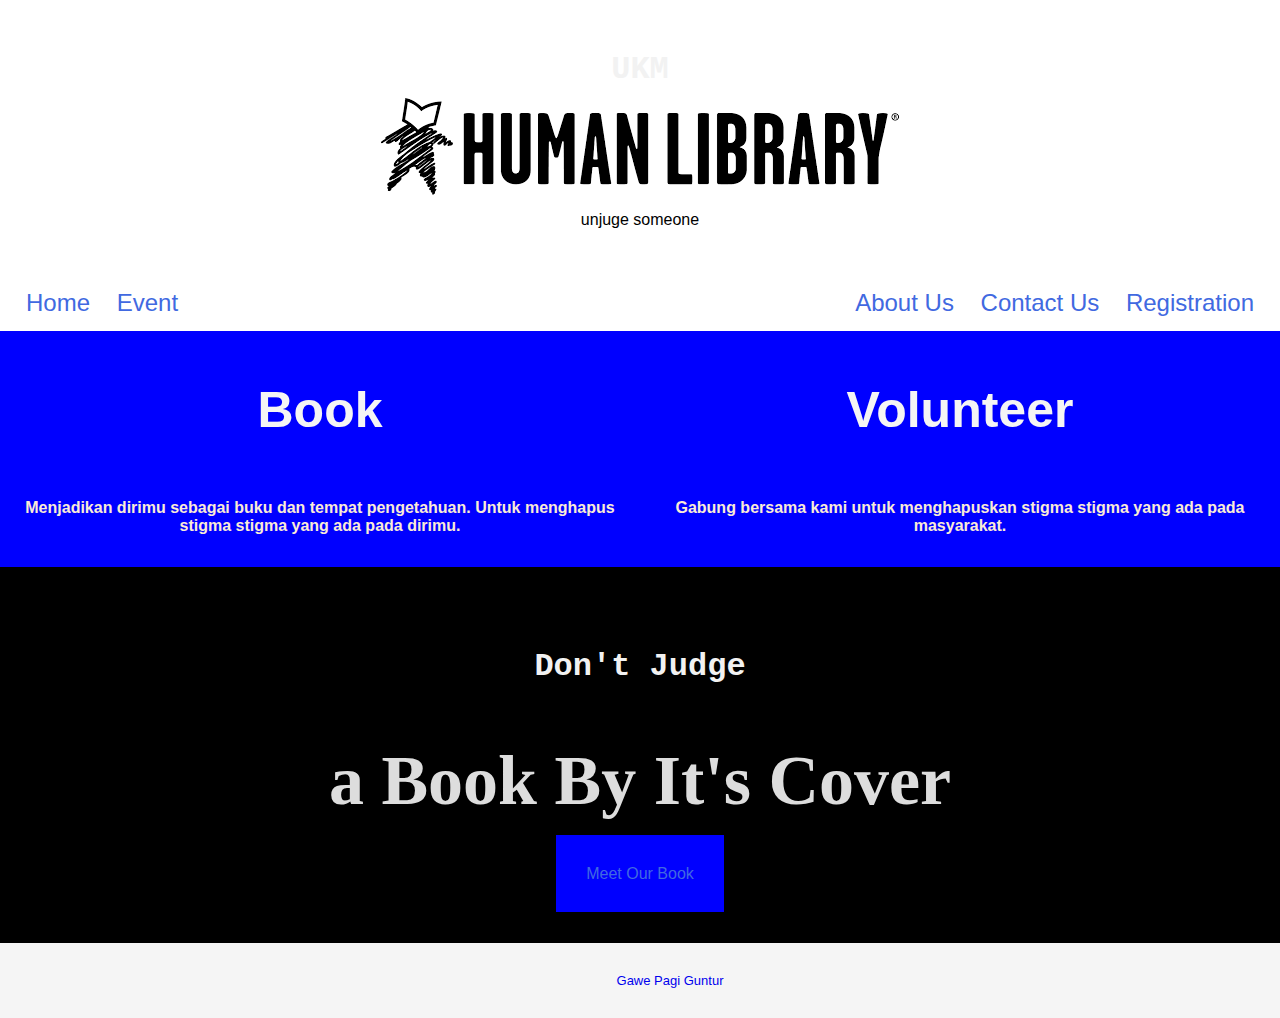
<file: index.html>
<html>
<head>
    <title>UKM HUMAN LIBRARY</title>
    <link rel="stylesheet" href="css/style.css">
    <style>
        h1 {
            font-family: 'Courier New', Courier, monospace;
            font-weight: 700;
            color: #f2f2f2;
            margin-bottom: 10px;
            text-align: center;
        }
        h2 {
            font-family:  'Open Sans Condensed';
            font-size: 70px;
            line-height: 76px;
            color: #dddddd;
            margin-bottom: 10px;
            text-align: center;
        }
        h3 {
            font-size: 50px;
            text-align: center;
            color: whitesmoke;
        }
        h4 {
            color: antiquewhite;
            padding: 10px 17px;
        }
        .content{
            margin: 0px;
            position: relative;
            padding: 60px 70px;
            background-color: black;
            text-align: center;
        }
        .content a{
            padding : 30px;
            color: royalblue;
            background-color: blue;
            text-decoration: none;
            font-size: medium;
        }
        .content a:hover{
            background-color: bisque;
            color: blue;
        }
        .welcome{
            background-color: blue;
            box-sizing: content-box;
            display: flex;
            width: 100%;
            text-align: center;
            margin: 0px;
        }
        .grid{
            
            width: 50%;
            text-align: center;
        }
    </style>
</head>
<body>
    <header>
        <h1>UKM</h1>
        <img src="img/loguhm.png" alt="logo-hm">
        <p>unjuge someone</p>
    </header>
    <nav>
        <div class="nav-left">
            <a href="index.html">Home</a>
            <a href="event.html">Event</a>    
        </div>
        <div class="nav-right">
            <a href="aboutUs.html">About Us</a>
            <a href="contactUs.html">Contact Us</a>
            <a href="registration.html">Registration</a>
        </div>
    </nav>
    <div class="welcome">
        <div class="grid">
            <h3>Book</h3>
            <h4>Menjadikan dirimu sebagai buku dan tempat pengetahuan.
                Untuk menghapus stigma stigma yang ada pada dirimu.
            </h4>
        </div>
        <div class="grid">
            <h3>Volunteer</h3>
            <h4>Gabung bersama kami untuk menghapuskan stigma stigma yang ada pada
                masyarakat.
            </h4>
        </div>
    </div>
    <div class="content">
        <h1>Don't Judge</h1>
        <h2>a Book By It's Cover</h2>
        <br><br>
        <a href="aboutUs.html">Meet Our Book</a>
    </div>
    <footer>
        <a href="#">Gawe Pagi Guntur</a>
    </footer>
</body>
</html>
</file>
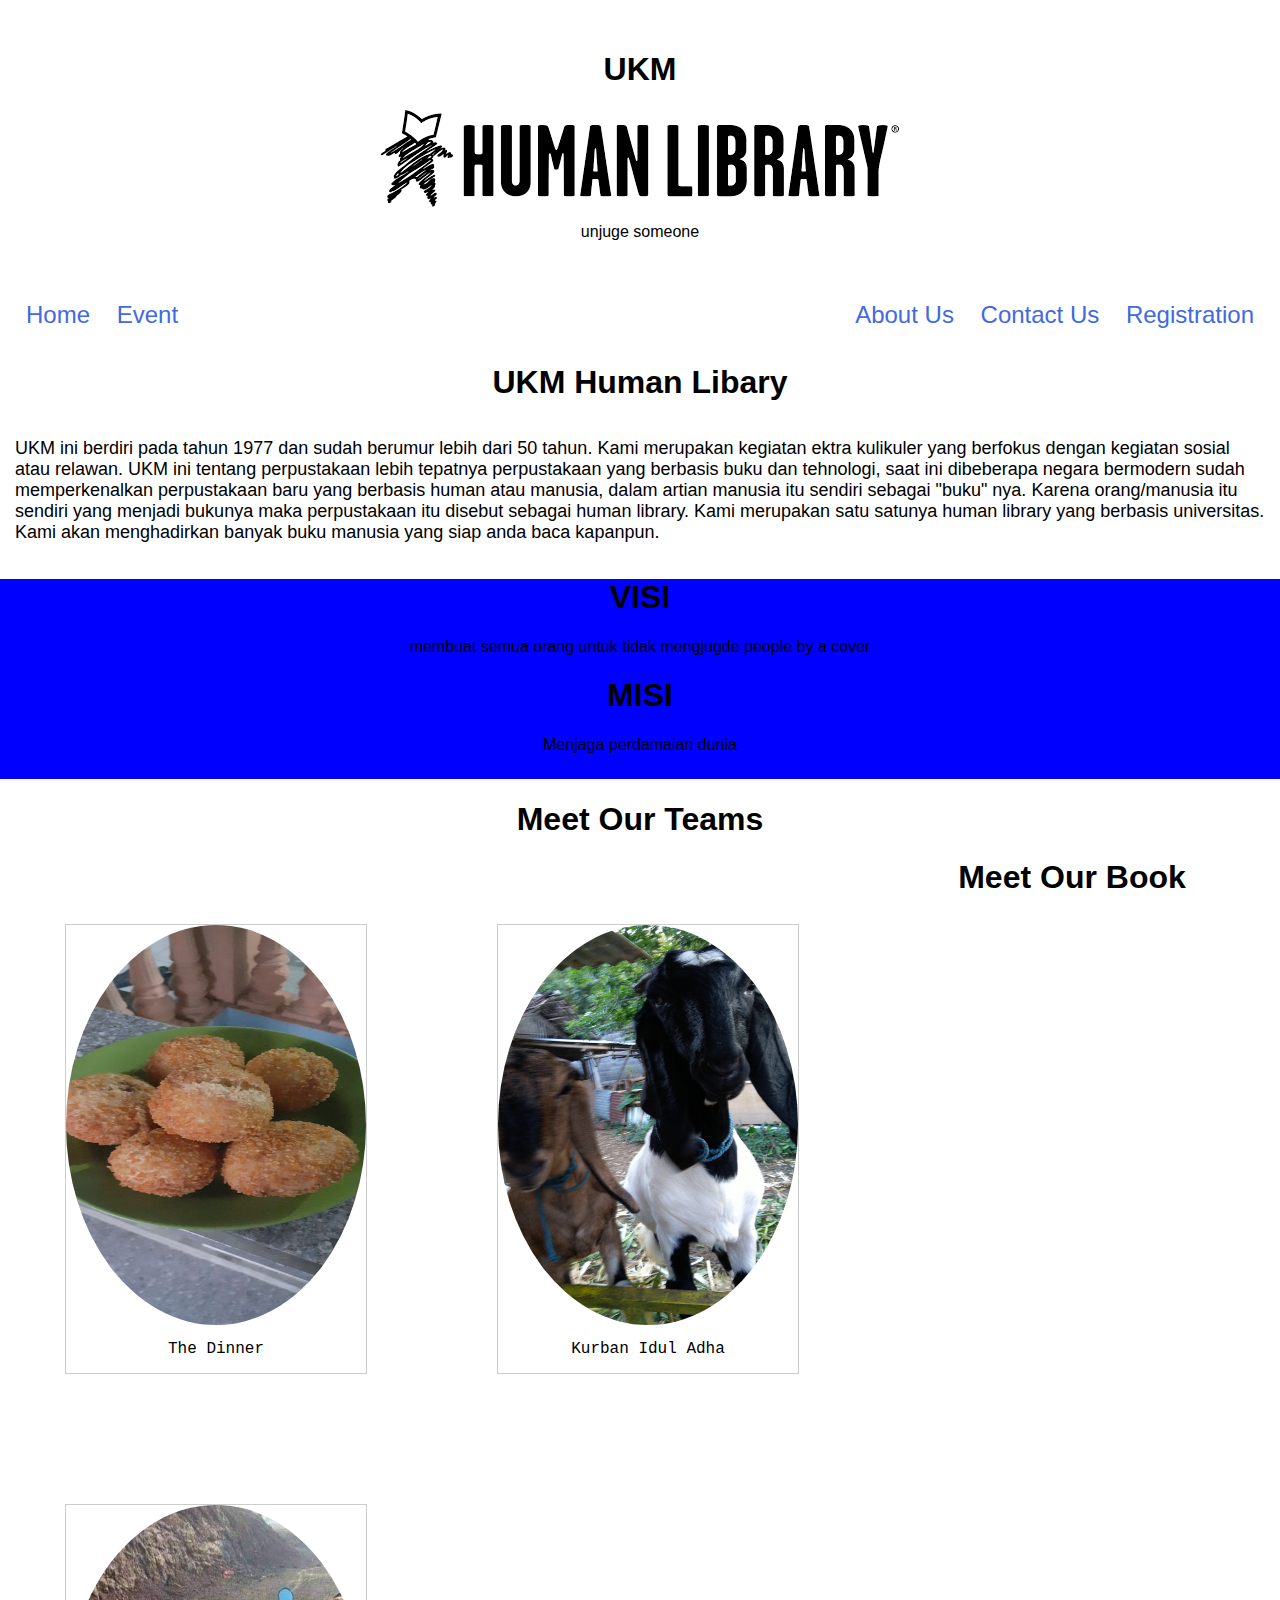
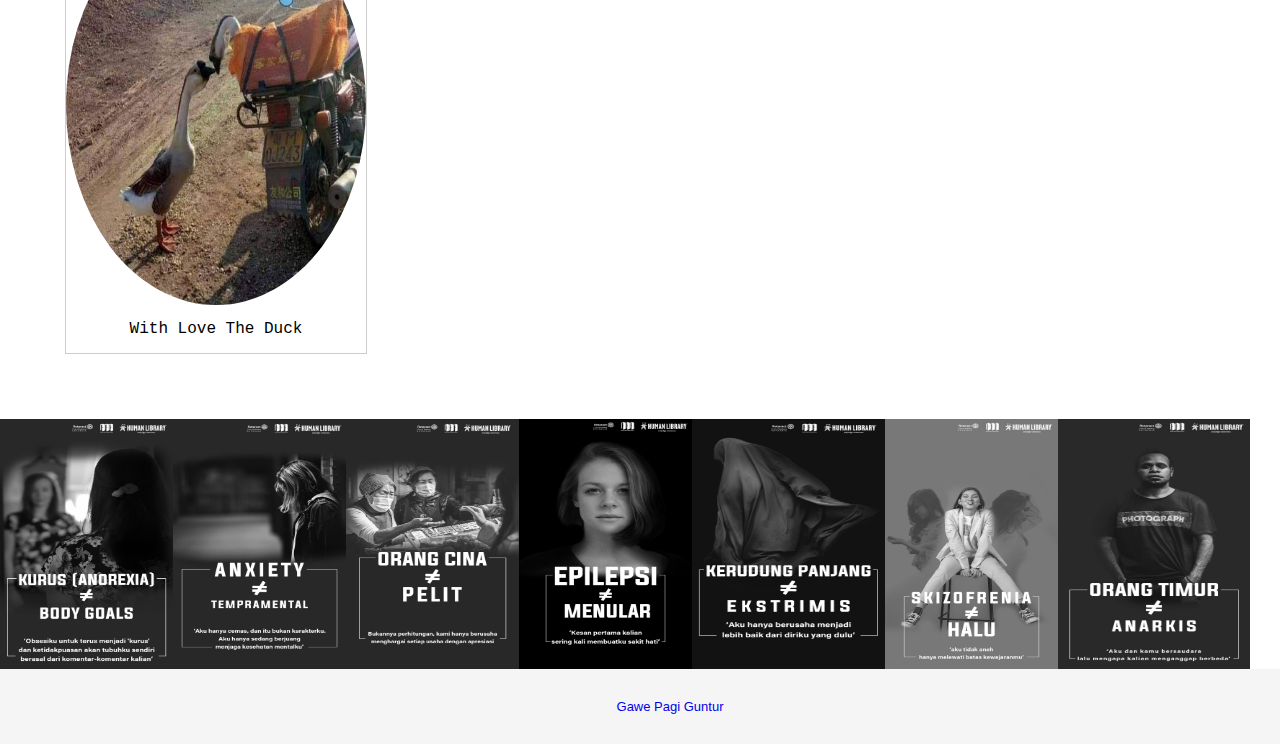
<file: aboutUs.html>
<head>
    <title>Meet Our Tim</title>
    <link rel="stylesheet" href="css/style.css">
    <style>
        div.gallery{
            margin:65px;
            border: 1px solid #ccc;
            float: left;
            width: 300px;
        }
        div.gallery:hover{
            border: 1px solid #777777;
        }
        div.gallery img {
            width: 100%;
            height: 400px;
            border-radius: 50%;
        }
        div.desc{
            padding: 15px;
            text-align: center;
        }
        .about{
            text-align: left;
            padding: 15px;
            font-size: large;
        }
        h1{
            text-align: center;
        }
        .flex-container{
            display: flex;
            align-items: stretch;
            background-color: blue;
            width: 1250px;
        }
        .flex-container > div{
            background-color: navy;
            color: azure;
            width: 100px;
            margin: 0px;
            text-align: center;
            line-break: 55px;
            font-size: 30px;
        }
        .mist{
            background-color: blue;
            text-align: center;
            margin: 0px;
            height: 200px;
        }
    </style>
</head>
<body>
    <header>
        <h1>UKM</h1>
        <img src="img/loguhm.png" alt="logo-hm">
        <p>unjuge someone</p>
    </header>
    <nav>
        <div class="nav-left">
            <a href="index.html">Home</a>
            <a href="event.html">Event</a>    
        </div>
        <div class="nav-right">
            <a href="aboutUs.html">About Us</a>
            <a href="contactUs.html">Contact Us</a>
            <a href="registration.html">Registration</a>
        </div>
    </nav>
    <h1>UKM Human Libary</h1>
    <div class="about"> UKM ini berdiri pada tahun 1977 dan sudah berumur lebih dari 50 tahun. Kami merupakan kegiatan ektra kulikuler yang berfokus dengan kegiatan sosial atau relawan.
        UKM ini tentang perpustakaan lebih tepatnya perpustakaan yang berbasis buku dan tehnologi, saat ini dibeberapa negara bermodern sudah memperkenalkan perpustakaan baru yang berbasis human atau manusia, dalam artian manusia itu sendiri sebagai "buku" nya. Karena orang/manusia itu sendiri yang menjadi bukunya maka perpustakaan itu disebut sebagai human library. 
        Kami merupakan satu satunya human library yang berbasis universitas. Kami akan menghadirkan banyak buku manusia yang siap anda baca kapanpun. 
    </div>
    <div class="mist">
        <h1>VISI</h1>
        <p>membuat semua orang untuk tidak mengjugde people by a cover</p>
        <h1>MISI</h1>
        <p>Menjaga perdamaian dunia</p>
    </div>
    
    <h1>Meet Our Teams</h1>
    <main>
        <div class="gallery">
                <a href="#">
                <img src="img/IMG-20200829-WA0000.jpg" alt="hm" width="500" height="500">
                </a>
                <div class="desc">The Dinner </div>
        </div>
        <div class="gallery">
                <a href="#">
                <img src="img/IMG-20200727-WA0005.jpeg" alt="hm" width="500" height="500">
                </a>
                <div class="desc">Kurban Idul Adha</div>
        </div>
        <div class="gallery">
                <a href="#">
                <img src="img/duckducklove.jpg" alt="ducklove" width="500" height="500">
                </a>
                <div class="desc">With Love The Duck</div>
        </div>
    </main>
    <h1>Meet Our Book</h1>
    <div class="flex-container">
        <img src="img/anorexia.jpg"             alt="anorexia" width="180" height="250">
        <img src="img/Anxiety.jpg"              alt="anxiety" width="180" height="250">
        <img src="img/cina.jpg"                 alt="cina" width="180" height="250">
        <img src="img/Epilepsi__2.jpg"          alt="Epilepsi" width="180" height="250">
        <img src="img/jilbab-panjang__2.jpg"    alt="jilbab-panjang__2" width="200" height="250">
        <img src="img/scizophrenia.jpg"         alt="scizophrenia" width="180" height="250">
        <img src="img/timor.jpg"                alt="timor" width="200" height="250">
    </div>
    <footer>
        <a href="#">Gawe Pagi Guntur</a>
    </footer>
</body>
</file>
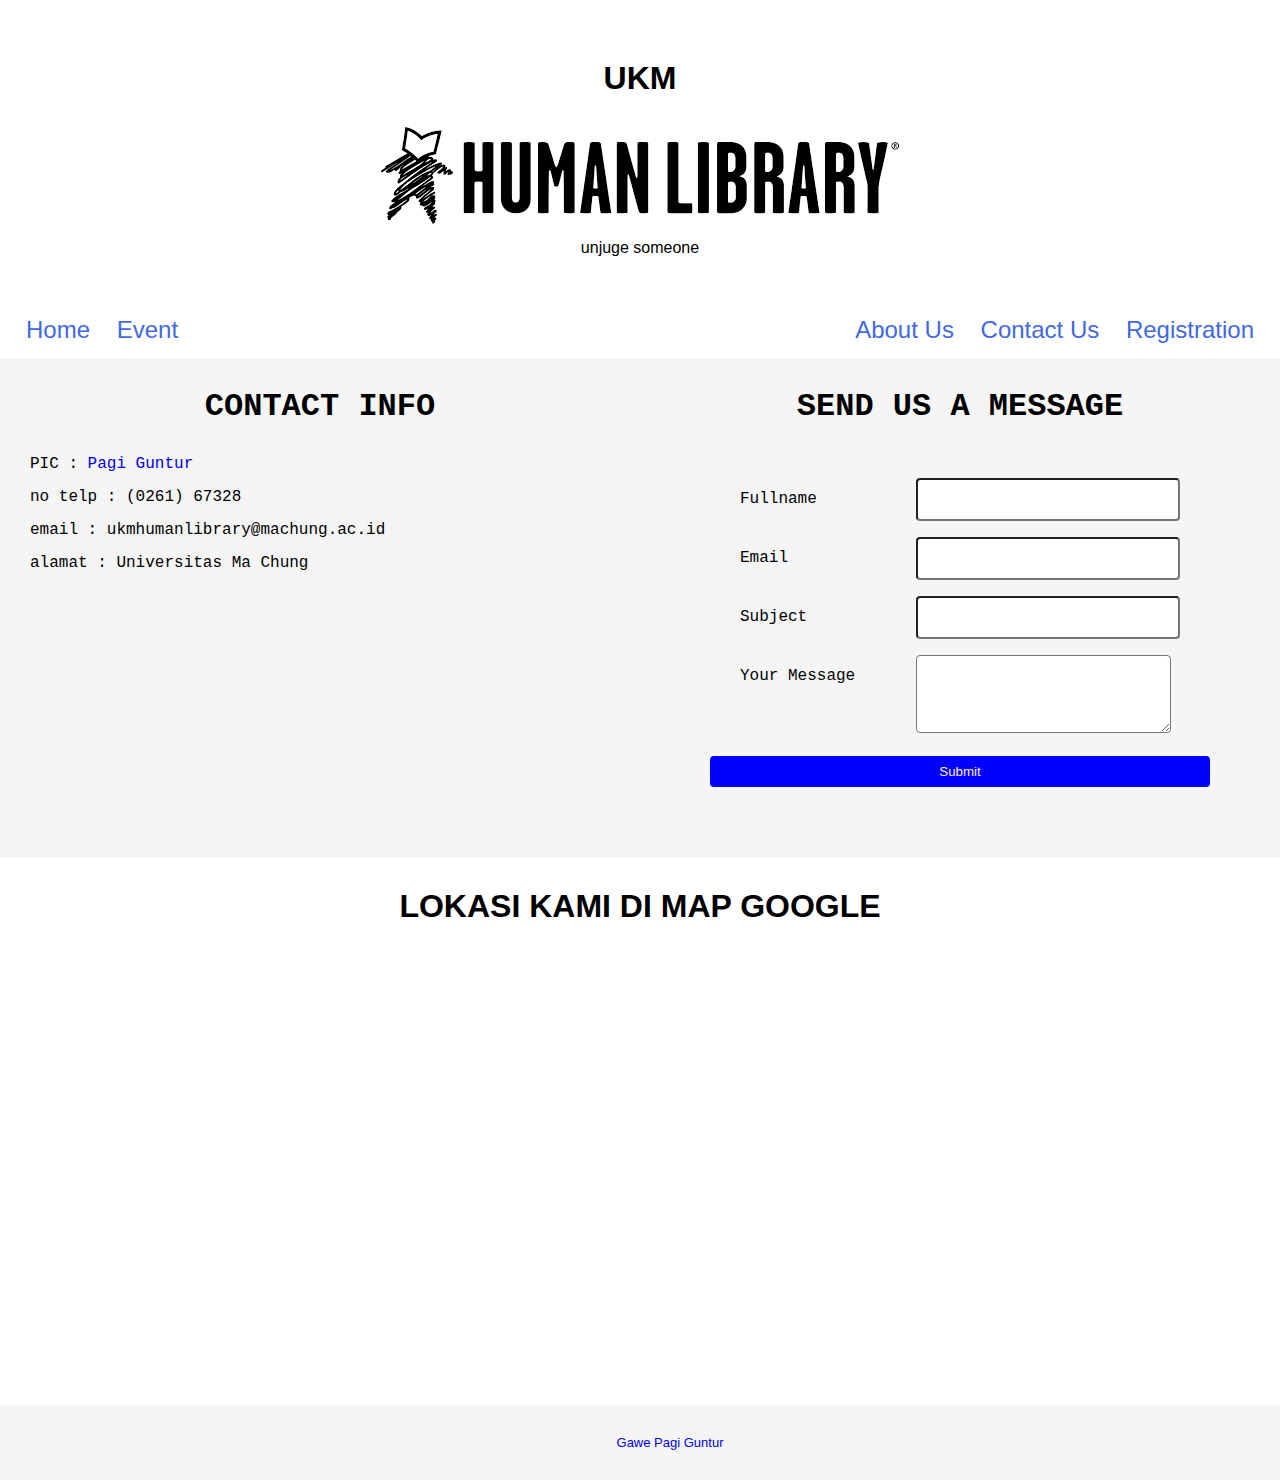
<file: contactUs.html>
<head>
    <title>Contact Us</title>
    <link rel="stylesheet" href="css/style.css">
    <style>
        .lokasi{
            text-align: center;
            width: 100%;
            float: left;
            ;
        }
        .contact{
            width: 50%;
            float: left;
            background-color: whitesmoke;
            height: 500px;
        }
        .contact a{
            text-decoration: none;
        }
        h1{
            margin: 30px auto;
            text-align: center;
        }
        p{
            margin: 15px 30px;
        }
        textarea{
            display: inline-block;
            border: 1px whitesmoke #cac;
            border-radius: 4px;
            padding: 8px 3px;
            margin: 8px 0;
            box-sizing: border-box;
        }
    </style>
</head>
<body>
    <header>
        <h1>UKM</h1>
        <img src="img/loguhm.png" alt="logo-hm">
        <p>unjuge someone</p>
    </header>
    <nav>
        <div class="nav-left">
            <a href="Home.html">Home</a>
            <a href="event.html">Event</a>    
        </div>
        <div class="nav-right">
            <a href="aboutUs.html">About Us</a>
            <a href="contactUs.html">Contact Us</a>
            <a href="registration.html">Registration</a>
        </div>
    </nav>
    <main>
        <div class="contact">
            <h1>CONTACT INFO</h1>
            <p>PIC      : <a href="http://www.instagram/pagi.guntur"> Pagi Guntur</a> </p> 
            <p>no telp  : (0261) 67328 </p>
            <p>email    : ukmhumanlibrary@machung.ac.id</p>
            <p>alamat    : Universitas Ma Chung</p>
    </div>
    <div class="contact">
        <h1>SEND US A MESSAGE</h1>
        <form action="contactUs.html" method="get">
            <p>
                <label class="col-25" for="fname">Fullname</label>
                <input class="col-75" type="text" name="fullname" id="fname">
            </p>
            <p>
                <label class="col-25" for="email">Email</label>
                <input class="col-75" type="email" name="email" id="email">
            </p>
            <p>
                <label class="col-25" for="subject">Subject</label>
                <input class="col-75" type="text" name="judul" id="subject">
            </p>
            <p>
                <label class="col-25" for="des">Your Message</label>
                <textarea name="desc" id="desc" cols="29" rows="4"></textarea>
            </p>
            <input type="submit" value="Submit" onclick="alert('Pesan anda sudah terkirim')">
        </form>
    </div>
    </main> 
    <div class="lokasi">
        <h1>LOKASI KAMI DI MAP GOOGLE</h1>
        <iframe src="https://www.google.com/maps/embed?pb=!1m18!1m12!1m3!1d3951.4024432865767!2d112.58684021428452!3d-7.957296294268654!2m3!1f0!2f0!3f0!3m2!1i1024!2i768!4f13.1!3m3!1m2!1s0x2e78825bc65e176b%3A0x954b33ee83283be2!2sUniversitas%20Ma%20Chung!5e0!3m2!1sen!2sid!4v1603006200338!5m2!1sen!2sid" width="600" height="450" frameborder="0" style="border:0;" allowfullscreen="" aria-hidden="false" tabindex="0"></iframe>
    </div>
    <footer>
        <a href="#">Gawe Pagi Guntur</a>
    </footer>
</body>
</file>
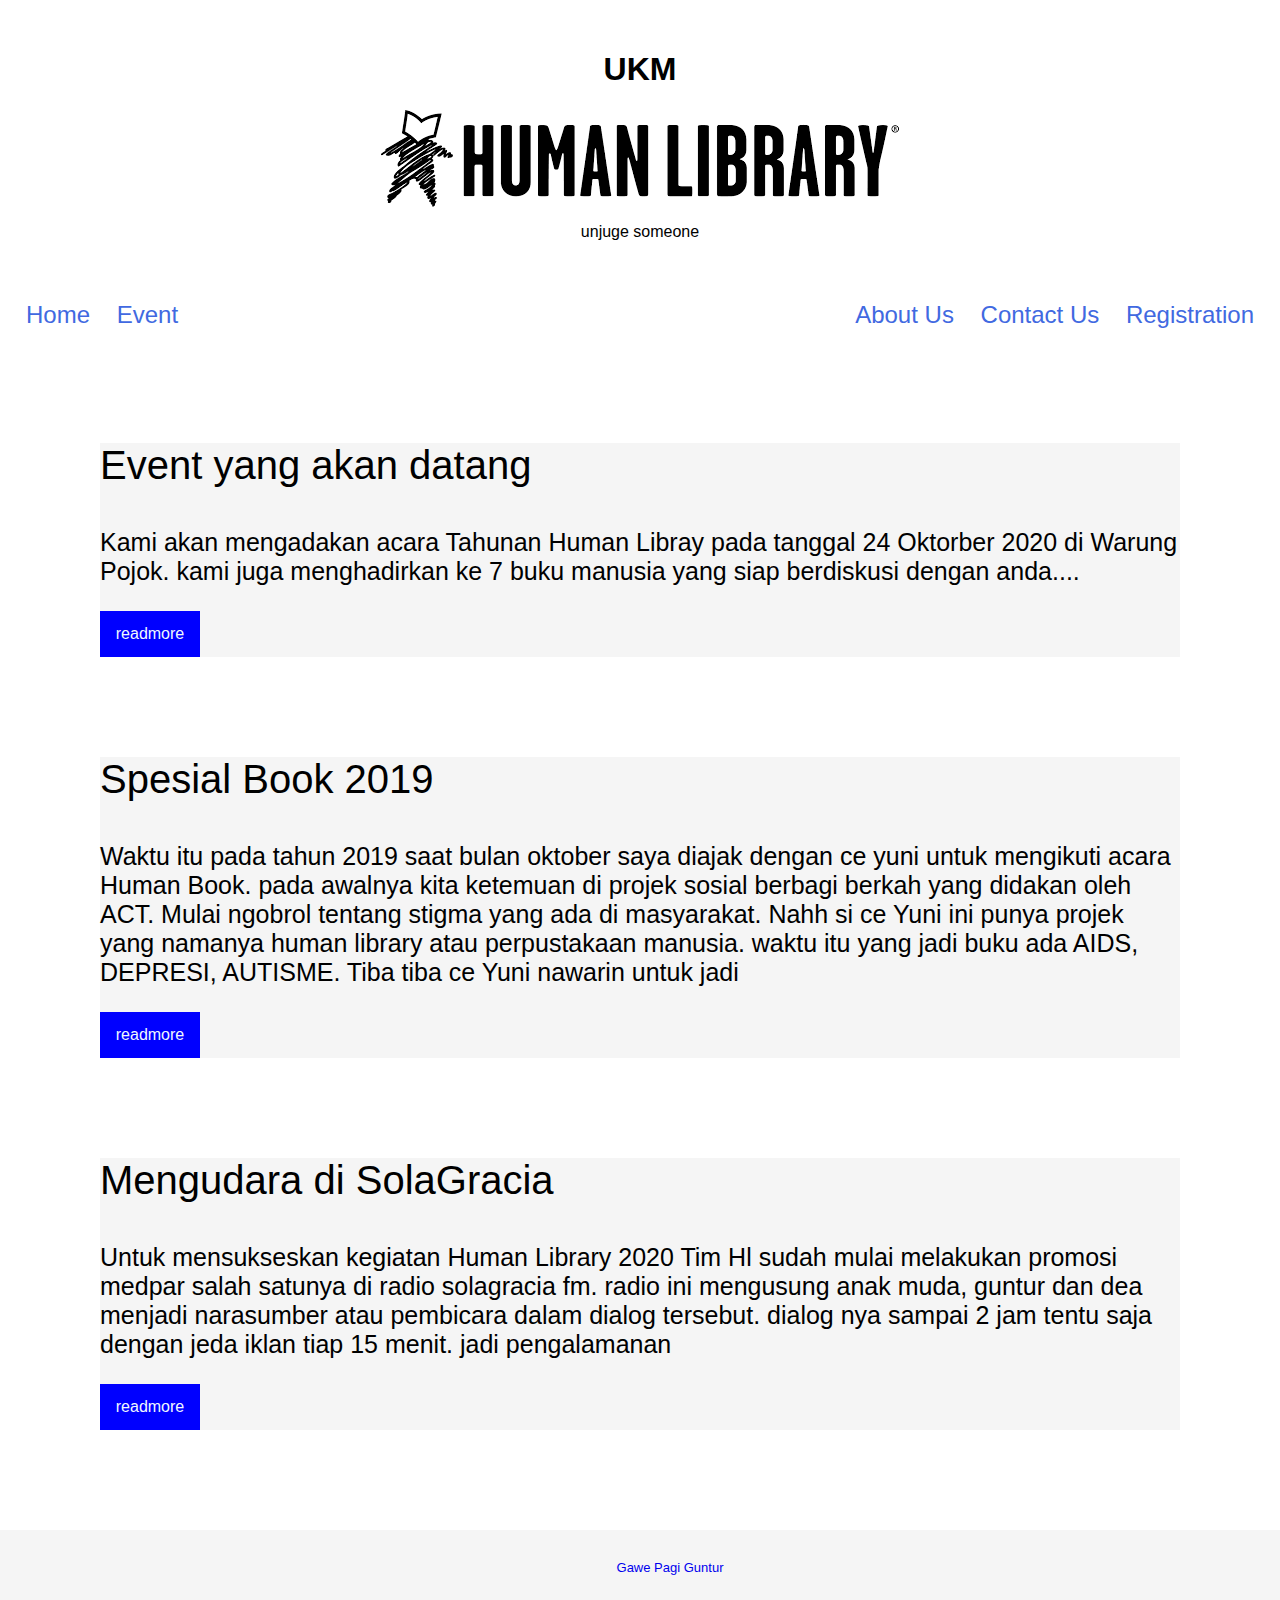
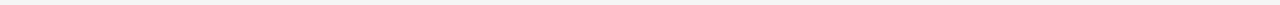
<file: event.html>
<head>
    <title>Our Event</title>
    <link rel="stylesheet" href="css/style.css">
    <style>
        .konten{
            background-color: whitesmoke;
            margin: 100px;
        }
        .judul{
            font-size: 40px;
        }
        .desc{
            font-size: 25px;
        }
        .read{
            padding: 14px 10px;
            width: 80px;
            background-color: blue;
            color: aliceblue;
            text-align: center
        }
        .read:hover{
            background-color: azure;
            color: navy;
        }
    </style>
</head>
<body>
    <header>
        <h1>UKM</h1>
        <img src="img/loguhm.png" alt="logo-hm">
        <p>unjuge someone</p>
    </header>
    <nav>
        <div class="nav-left">
            <a href="index.html">Home</a>
            <a href="event.html">Event</a>    
        </div>
        <div class="nav-right">
            <a href="aboutUs.html">About Us</a>
            <a href="contactUs.html">Contact Us</a>
            <a href="registration.html">Registration</a>
        </div>
    </nav>
    <article>
        <div class="konten">
            <p class="judul">Event yang akan datang</p>
            <p class="desc" >Kami akan mengadakan acara Tahunan Human Libray pada tanggal 24 Oktorber 2020 di Warung Pojok.
                kami juga menghadirkan ke 7 buku manusia yang siap berdiskusi dengan anda....
            </p>
            <p class="read" onclick="alert('Hadirilah')"> readmore</p>
        </div>
        <div class="konten">
            <p class="judul">Spesial Book 2019</p>
            <p class="desc" >Waktu itu pada tahun 2019 saat bulan oktober saya diajak dengan ce yuni untuk mengikuti acara Human Book.
                pada awalnya kita ketemuan di projek sosial berbagi berkah yang didakan oleh ACT. Mulai ngobrol tentang stigma yang ada di masyarakat. 
                Nahh si ce Yuni ini punya projek yang namanya human library atau perpustakaan manusia. waktu itu yang jadi buku ada AIDS, DEPRESI, AUTISME. 
                Tiba tiba ce Yuni nawarin untuk jadi
            </p>
            <p class="read" onclick="alert('special book tentang LGBT. memang saya seorang LGBT tetapi baru kali ini dapat tawaran untuk jadi buku. cerita dilanjukan dikemudian hari ')"> readmore</p>
        </div>
        <div class="konten">
            <p class="judul">Mengudara di SolaGracia</p>
            <p class="desc" >Untuk mensukseskan kegiatan Human Library 2020 Tim Hl sudah mulai melakukan promosi medpar salah satunya di radio
                solagracia fm. radio ini mengusung anak muda, guntur dan dea menjadi narasumber atau pembicara dalam dialog tersebut. dialog nya
                sampai 2 jam tentu saja dengan jeda iklan tiap 15 menit. jadi pengalamanan
            </p>
            <p class="read" onclick="alert('yang seru banget')"> readmore</p>
        </div>
        
    </article>
    <footer>
        <a href="#">Gawe Pagi Guntur</a>
    </footer>
</body>
</file>
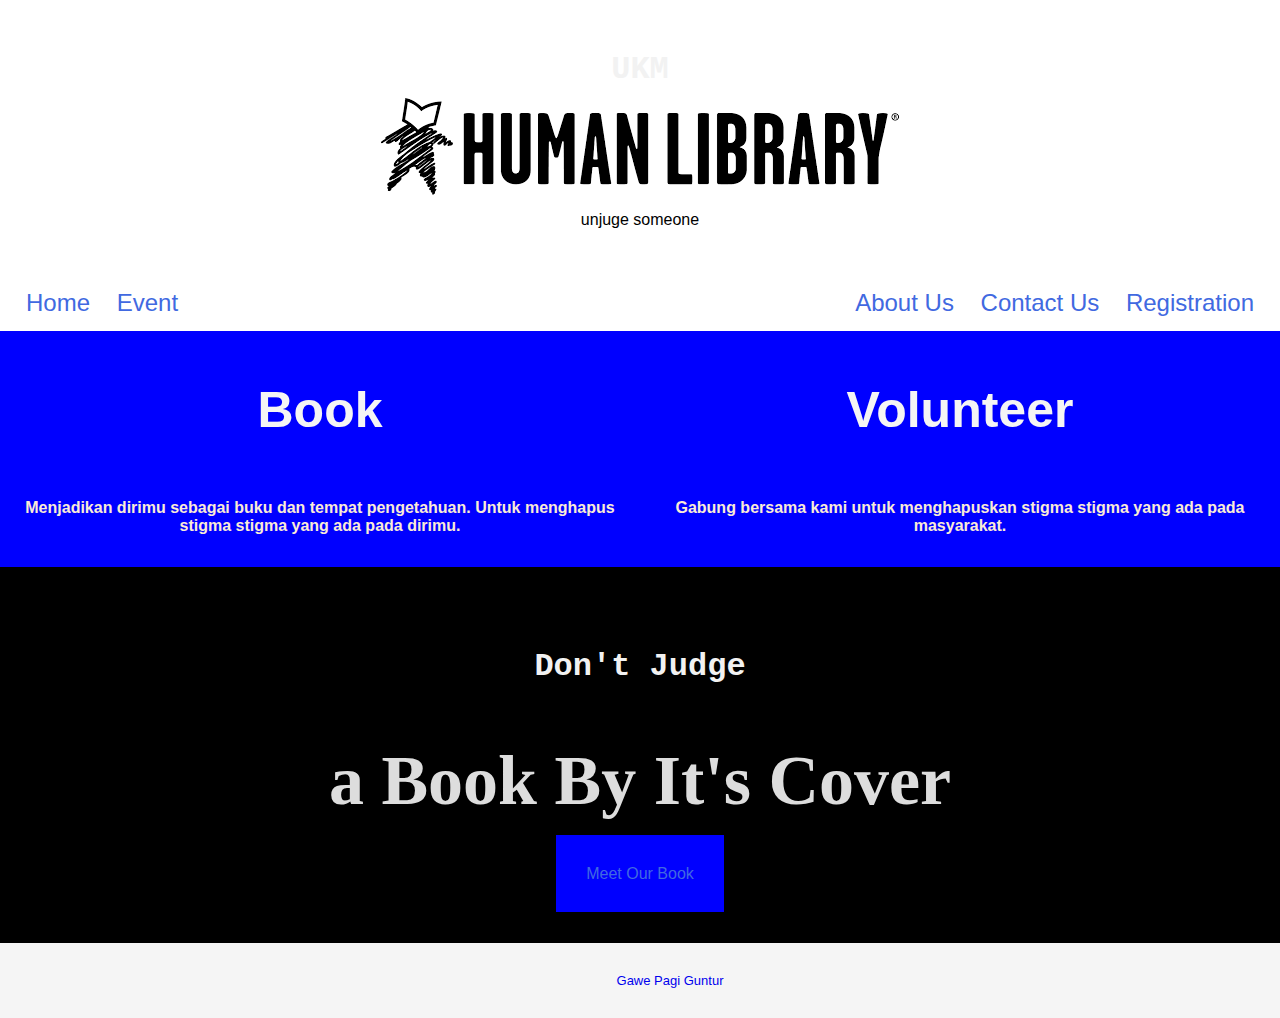
<file: Home.html>
<html>
<head>
    <title>UKM HUMAN LIBRARY</title>
    <link rel="stylesheet" href="css/style.css">
    <style>
        h1 {
            font-family: 'Courier New', Courier, monospace;
            font-weight: 700;
            color: #f2f2f2;
            margin-bottom: 10px;
            text-align: center;
        }
        h2 {
            font-family:  'Open Sans Condensed';
            font-size: 70px;
            line-height: 76px;
            color: #dddddd;
            margin-bottom: 10px;
            text-align: center;
        }
        h3 {
            font-size: 50px;
            text-align: center;
            color: whitesmoke;
        }
        h4 {
            color: antiquewhite;
            padding: 10px 17px;
        }
        .content{
            margin: 0px;
            position: relative;
            padding: 60px 70px;
            background-color: black;
            text-align: center;
        }
        .content a{
            padding : 30px;
            color: royalblue;
            background-color: blue;
            text-decoration: none;
            font-size: medium;
        }
        .content a:hover{
            background-color: bisque;
            color: blue;
        }
        .welcome{
            background-color: blue;
            box-sizing: content-box;
            display: flex;
            width: 100%;
            text-align: center;
            margin: 0px;
        }
        .grid{
            
            width: 50%;
            text-align: center;
        }
    </style>
</head>
<body>
    <header>
        <h1>UKM</h1>
        <img src="img/loguhm.png" alt="logo-hm">
        <p>unjuge someone</p>
    </header>
    <nav>
        <div class="nav-left">
            <a href="Home.html">Home</a>
            <a href="event.html">Event</a>    
        </div>
        <div class="nav-right">
            <a href="aboutUs.html">About Us</a>
            <a href="contactUs.html">Contact Us</a>
            <a href="registration.html">Registration</a>
        </div>
    </nav>
    <div class="welcome">
        <div class="grid">
            <h3>Book</h3>
            <h4>Menjadikan dirimu sebagai buku dan tempat pengetahuan.
                Untuk menghapus stigma stigma yang ada pada dirimu.
            </h4>
        </div>
        <div class="grid">
            <h3>Volunteer</h3>
            <h4>Gabung bersama kami untuk menghapuskan stigma stigma yang ada pada
                masyarakat.
            </h4>
        </div>
    </div>
    <div class="content">
        <h1>Don't Judge</h1>
        <h2>a Book By It's Cover</h2>
        <br><br>
        <a href="aboutUs.html">Meet Our Book</a>
    </div>
    <footer>
        <a href="#">Gawe Pagi Guntur</a>
    </footer>
</body>
</html>
</file>
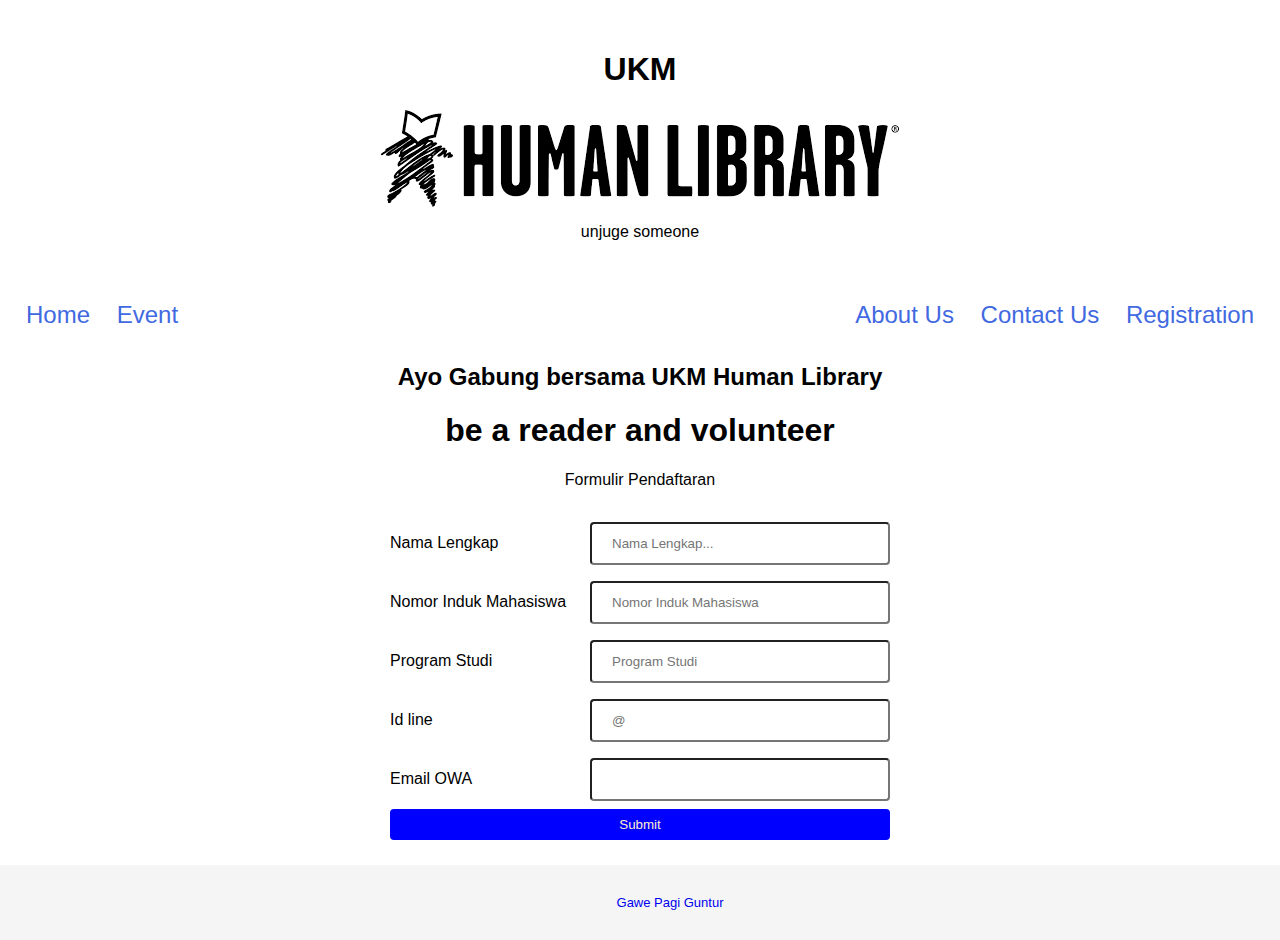
<file: registration.html>
<head>
    <title>Join With Us</title>
    <link rel="stylesheet" href="css/style.css">
    <style>
        .join{
            text-align: center;
        }
    </style>
</head>
<body>
    <header>
        <h1>UKM</h1>
        <img src="img/loguhm.png" alt="logo-hm">
        <p>unjuge someone</p>
    </header>
    <nav>
        <div class="nav-left">
            <a href="Home.html">Home</a>
            <a href="event.html">Event</a>    
        </div>
        <div class="nav-right">
            <a href="aboutUs.html">About Us</a>
            <a href="contactUs.html">Contact Us</a>
            <a href="registration.html">Registration</a>
        </div>
    </nav>
    <div class="join">
        <h2>Ayo Gabung bersama UKM Human Library</h2>
        <h1>be a reader and volunteer</h1>
        <legend>Formulir Pendaftaran</legend>
    </div>
    <form action="registration.html" method="post">   
        <p>
            <label class="col-25" for="fname" >Nama Lengkap</label>
            <input class="col-75" type="text" name="fullname" id="fname" placeholder="Nama Lengkap...">
        </p>
        <p>
            <label class="col-25" for="nim">Nomor Induk Mahasiswa</label>
            <input class="col-75" type="text" name="nim" id="nima" placeholder="Nomor Induk Mahasiswa">
        </p>
        <p>
            <label class="col-25" for="jrsn">Program Studi</label>
            <input class="col-75" type="text" name="jurusan" id="jrsn" placeholder="Program Studi">
        </p>
        <p>
            <label class="col-25" for="idline">Id line</label>
            <input class="col-75" type="text" name="idline" id="idline" placeholder="@">
        </p>
        <p>
            <label class="col-25" for="email">Email OWA</label>
            <input class="col-75" type="email" name="email" id="email">
        </p>
        <input type="submit" value="Submit" onclick="alert('anda sudah terdaftar')">
    </form>

    <footer>
        <a href="#">Gawe Pagi Guntur</a>
    </footer>
</body>
</file>
<file: css/style.css>
/* membuat template desain pada web*/
    body {
        font-family: Arial, Helvetica, sans-serif;
        word-spacing: normal;
        margin:0px}
    /*membuat kepala*/
    header {
        padding: 30px;
        text-align: center;
    }
    /*Mengatur navigasi*/
    nav{
        position: sticky;
        display: block;
        overflow: hidden;
        padding: 14px 16px;
        background-color: white;
        font-size: x-large;
    }
    /*Mengatur a dan biar kelap kelip saat dipencet*/
    nav a{
        text-decoration: none;
        padding: 10px;
        color: royalblue;
    }
    nav a:hover{
        background-color: whitesmoke;
        color: rgb(13, 2, 172);
    }
    /*Membuat bar navigasi berada di kiri*/
    .nav-left{
        float: left;
    }
    /*Membuat bar navigasi berada di kanan*/
    .nav-right{
        float: right;
    }
    footer{
        width: 100%;
        float: left;
        background-color: whitesmoke;
        text-align: center;
        padding: 30px;
        font-size: small;
    }
    footer a{
        text-decoration: none;
    }
    form{
        margin: 25px auto;
        width: 500px;
        display: table;
    }
    input[type=text], input[type=email]{
        padding: 12px 20px;
        margin: 8px 0;
        display: inline-block;
        border: 1px whitesmoke #cac;
        border-radius: 4px;
        box-sizing: border-box;
    }
    input[type=submit]{
        width: 100%;
        background-color: blue;
        color: blanchedalmond;
        padding: 8px 0;
        border: none;
        border-radius: 4px;
        cursor: pointer;
    }
    input[type=submit]:hover{
        background-color: navy;
    }
    .col-25{
        float: left;
        width: 40%;
        margin-top: 20px;
    }
    .col-75{
        float: left;
        width: 60%;
        
    }
    main{
        font-family: 'Courier New', Courier, monospace;
    }
</file>
